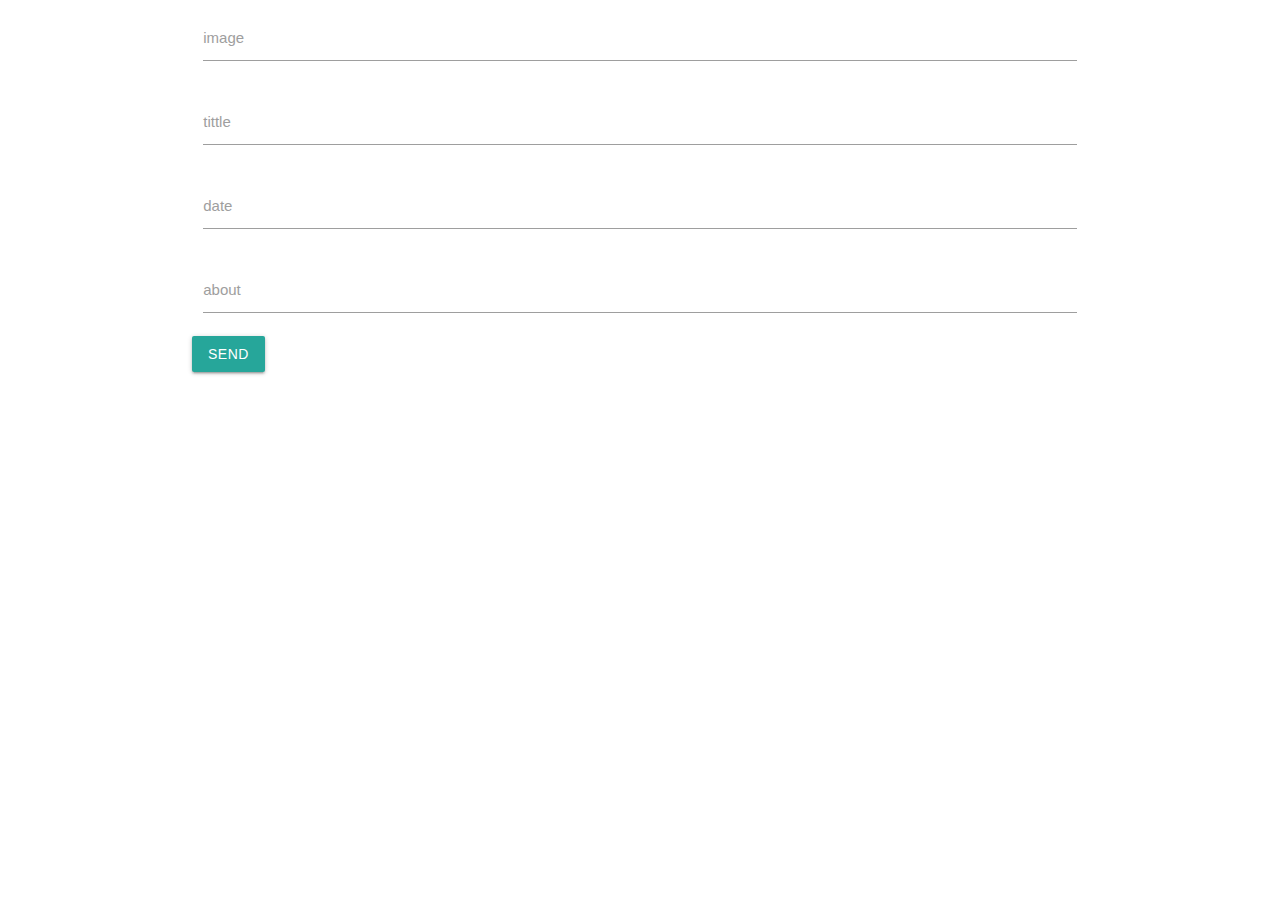
<file: exam/creat.html>
<!DOCTYPE html>
<html lang="en">
<head>
    <meta charset="UTF-8">
    <meta http-equiv="X-UA-Compatible" content="IE=edge">
    <meta name="viewport" content="width=device-width, initial-scale=1.0">
    <title>Document</title>
    <link rel="stylesheet" href="https://cdnjs.cloudflare.com/ajax/libs/materialize/1.0.0/css/materialize.min.css">
</head>
<body>
    <div class="container">
        <div class="row">
            <div class="row">
                <div class="input-field col s12">
                  <input id="image" type="text" class="validate">
                  <label for="image">image</label>
                </div>
                <div class="input-field col s12">
                  <input id="tittle" type="text" class="validate">
                  <label for="tittle">tittle</label>
                </div>
                <div class="input-field col s12">
                    <input id="date" type="text" class="validate">
                    <label for="date">date</label>
                  </div>
                  <div class="input-field col s12">
                    <input id="about" type="text" class="validate">
                    <label for="about">about</label>
                  </div>
                  <button class="btn">SEND</button>
              </div>
        </div>
    </div>



    <script src="https://cdnjs.cloudflare.com/ajax/libs/materialize/1.0.0/js/materialize.min.js"></script>
    <script src="./assets/js/creat.js"></script>

</body>
</html>
</file>
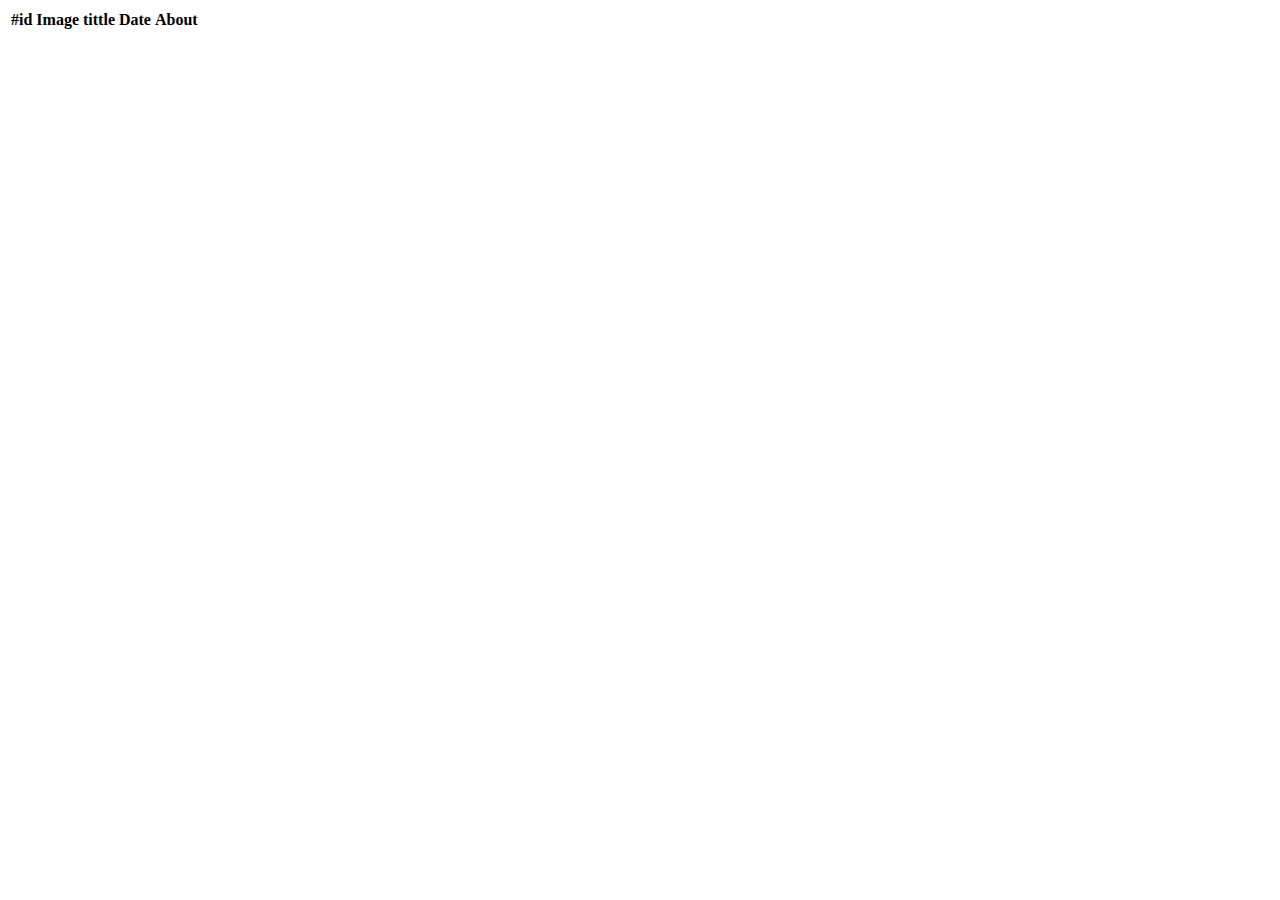
<file: exam/list.html>
<!DOCTYPE html>
<html lang="en">
<head>
    <meta charset="UTF-8">
    <meta http-equiv="X-UA-Compatible" content="IE=edge">
    <meta name="viewport" content="width=device-width, initial-scale=1.0">
    <title>Document</title>
    <link href="https://cdn.jsdelivr.net/npm/bootstrap@5.3.0-alpha3/dist/css/bootstrap.min.css" rel="stylesheet" 
    integrity="sha384-KK94CHFLLe+nY2dmCWGMq91rCGa5gtU4mk92HdvYe+M/SXH301p5ILy+dN9+nJOZ" crossorigin="anonymous">
</head>
<body>
    <div class="container">
        <table class="table">
            <thead>
              <tr>
                <th scope="col">#id</th>
                <th scope="col">Image</th>
                <th scope="col">tittle</th>
                <th scope="col">Date</th>
                <th scope="col">About</th>
              </tr>
            </thead>
            <tbody>
              
            </tbody>
          </table>
    </div>





    <script src="https://cdn.jsdelivr.net/npm/bootstrap@5.3.0-alpha3/dist/js/bootstrap.bundle.min.js" 
    integrity="sha384-ENjdO4Dr2bkBIFxQpeoTz1HIcje39Wm4jDKdf19U8gI4ddQ3GYNS7NTKfAdVQSZe" crossorigin="anonymous"></script>
    <script src="./assets/js/list.js"></script>
</body>
</html>
</file>
